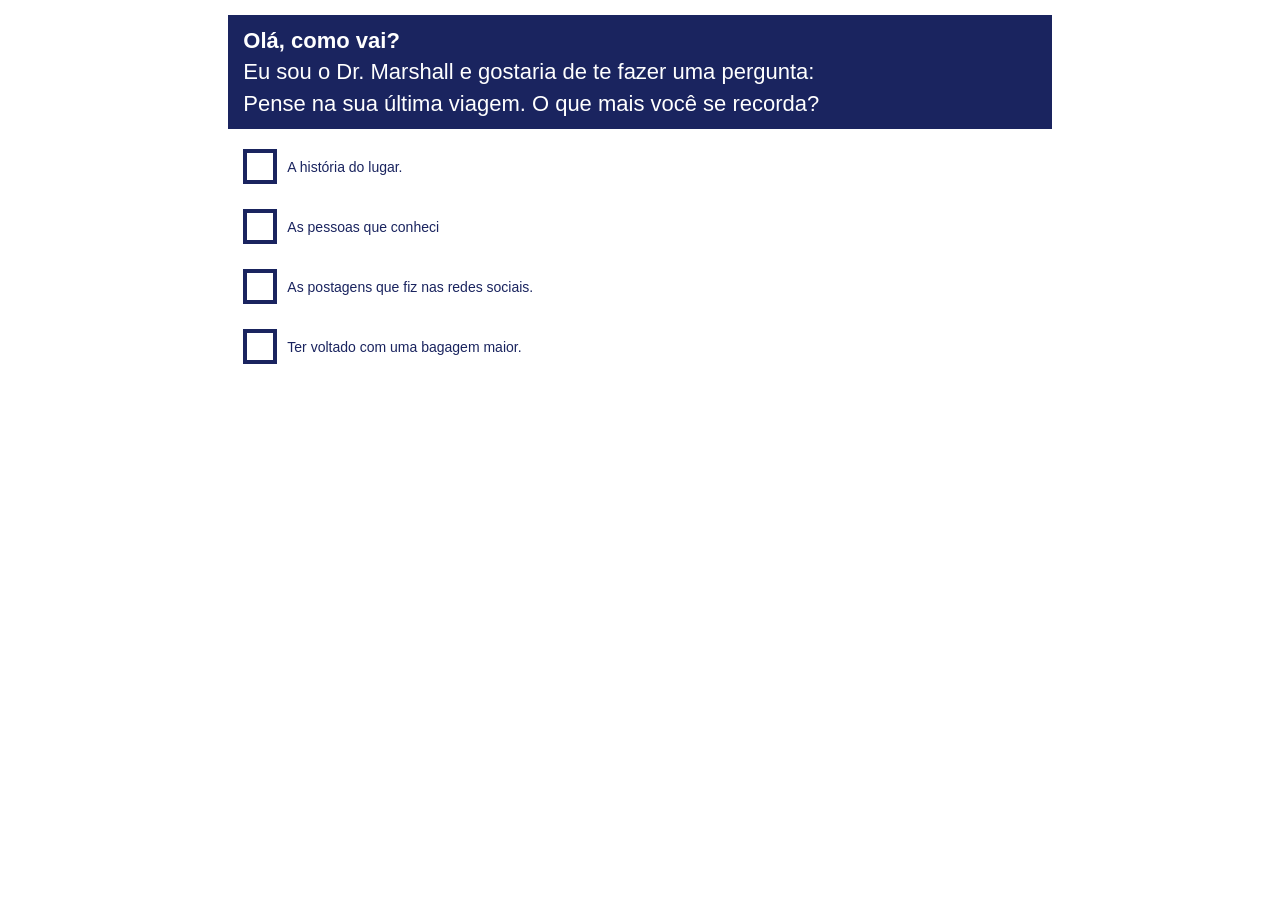
<file: exercicio/exercicio.html>
<!DOCTYPE html>
<html lang="pt-br">
<head>
    <meta charset="UTF-8">
    <title>Teste Front-end | Atividade Javascript</title>
    <meta http-equiv="X-UA-Compatible" content="IE=edge,chrome=1">
    <meta name="viewport" content="width=device-width">
    <link rel="stylesheet" href="css/bootstrap.min.css">
    <link rel="stylesheet" href="css/exercicio.css">
</head>

<body>
	<div class="container exercicio">
		<div class="row">
			<div class="col-md-8 col-md-push-2">
				<header class="enunciado">
					<p><strong>Olá, como vai?</strong></p>
				    <p>Eu sou o Dr. Marshall e gostaria de te fazer uma pergunta:</p>                        	
				    <p>Pense na sua última viagem. O que mais você se recorda?</p>
				</header>				
			</div>
		</div>
		<div class="row">
			<div class="col-md-8 col-md-push-2">
                <div class="alternativas">
                    <div class="alternativa">
                        <span class="checkbox-wrap">
                            <input type="checkbox" id="a1" name="q1">
                        </span>
                        <div class="texto">
                            <label for="a1">A história do lugar.</label>
                        </div>
                    </div>
                    <div class="alternativa">
                        <span class="checkbox-wrap">
                            <input type="checkbox" id="a2" name="q1">
                        </span>
                        <div class="texto">
                            <label for="a2">As pessoas que conheci</label>
                        </div>
                    </div>
                    <div class="alternativa">
                        <span class="checkbox-wrap">
                            <input type="checkbox" id="a3" name="q1">
                        </span>
                        <div class="texto">
                            <label for="a3">As postagens que fiz nas redes sociais.</label>
                        </div>
                    </div>
                    <div class="alternativa">
                        <span class="checkbox-wrap">
                            <input type="checkbox" id="a4" name="q1">
                        </span>
                        <div class="texto">
                            <label for="a4">Ter voltado com uma bagagem maior.</label>
                        </div>
                    </div>
                </div>
                <div class="acoes">
                    <input type="button" value="Confirmar" class="bt bt-confirmar" >
                </div>
				<div class="feedbacks">
                    <div class="feedback-positivo feedbacksNone" id="feedbackPositivo"><strong>Parabéns</strong>! Você selecionou a resposta correta.</div>
					<div class="feedback-negativo feedbacksNone" id="feedbackNegativo"><strong>Atenção</strong>! Você não selecionou a resposta correta.</div>
                </div>
			</div>
		</div>
	</div> 
 	<script src="js/jquery.min.js"></script>
 	<script src="data/exercicio.js"></script>
 	<script src="js/index.js"></script>
</body>
</html>
</file>
<file: exercicio/css/exercicio.css>
html,body {width: 100%; height: 100%; overflow: hidden;}
.container{width: 100%;}

.exercicio {color: #1a245f; height: 100%;}
.exercicio .enunciado {background: #1a245f; color: #fff; font-size: 22px; padding: 10px 15px; margin-top: 15px;}
.exercicio .enunciado p {margin-bottom: 0;}

.alternativas {margin-top: 20px; padding: 0 15px;}
.alternativa {display: table;  vertical-align: middle;  margin-bottom: 25px;  width: 100%;  height: 35px;}
.alternativa .checkbox-wrap {width: 34px; height: 24px; border: solid 4px #1a245f; display: table-cell; position: relative;}
.alternativa .checkbox-wrap:before { content: ""; width: 32px; height: 24px; background: url(../img/check.png) no-repeat; position: absolute;  top: 0;  left: 3px; display: none;}
.alternativa.selecionada .checkbox-wrap:before {display: block;}
.alternativa input[type='checkbox'],
.alternativa input[type='radio'] {margin: 0; padding: 0; position: absolute; left: -2px; top: -4px; width: 24px; height: 24px; opacity: 0;height: 150%;width: 100%;}
.alternativa .texto {display: table-cell; vertical-align: middle; padding-left: 10px;}
.alternativa .texto label {font-weight: normal; margin-bottom: 0;}

.exercicio .acoes {margin-top: 15px; padding: 0 15px;}
.exercicio .acoes .bt {width: 100%; background: #41a932; color: #fff; font-size: 22px; text-transform: uppercase; padding: 10px 0; font-weight: bold; border: none; display: none;}

.feedbacks > div {    width: 100%;  text-align: center;  background-color: #ccc;  margin-top: 50px;  padding: 20px;  font-size: 20px; }
.feedbacksNone{display: none;} 
.feedback-positivo {color: green;}
.feedback-negativo {color: red;}

.hability{background-color: #1a245f;}
</file>
